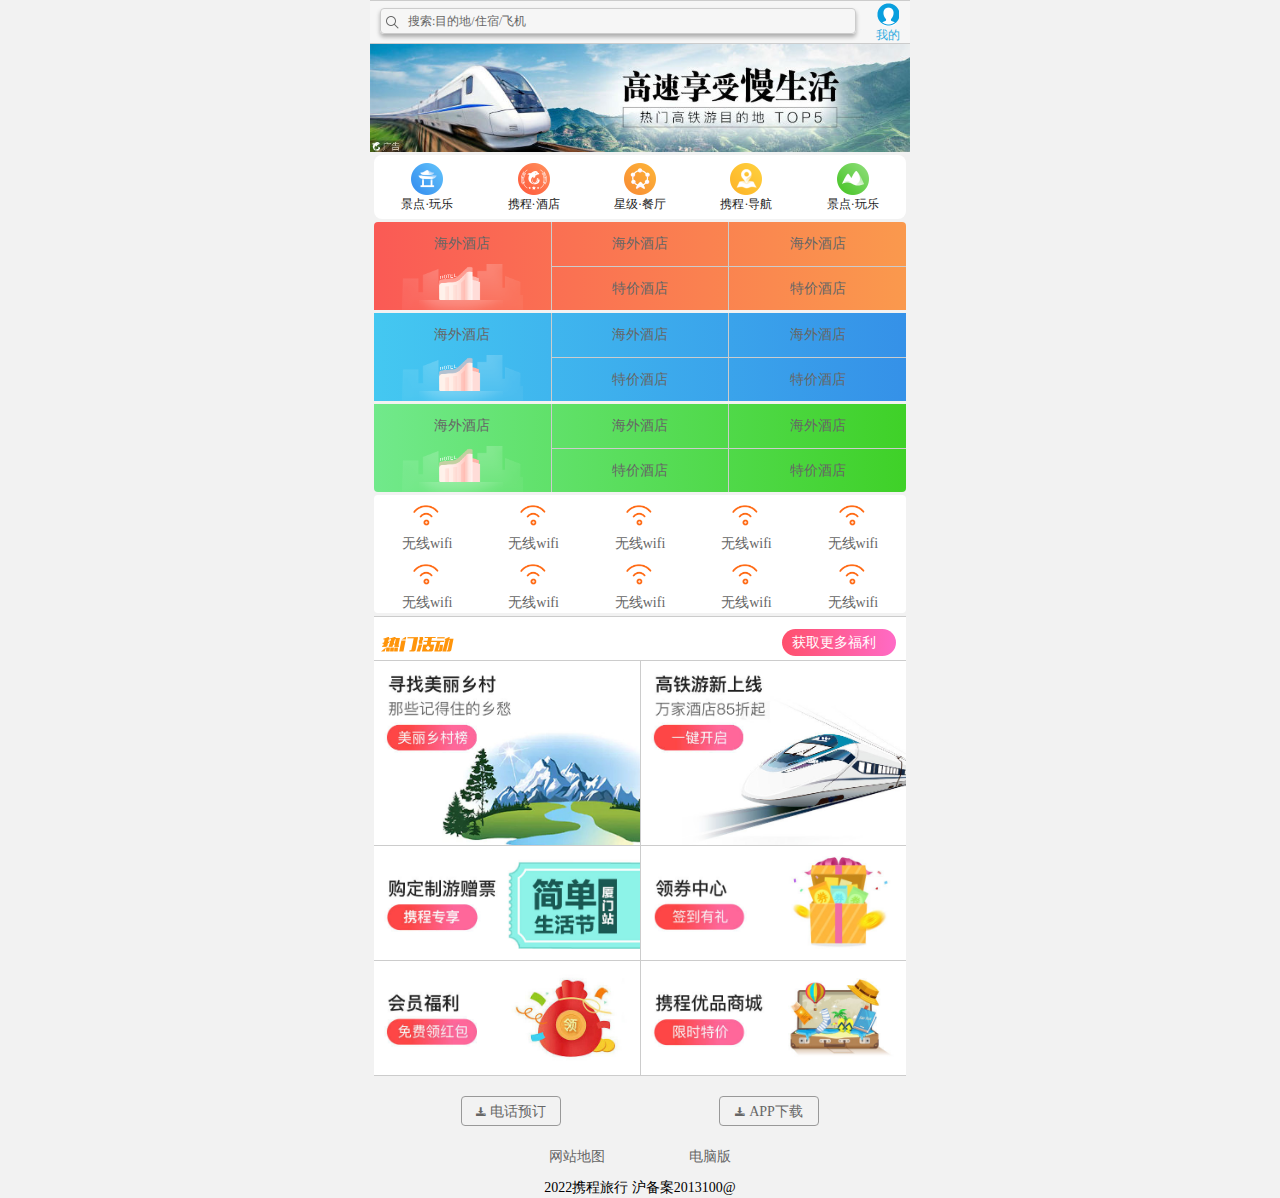
<file: flex布局携程网/index.html>
<!DOCTYPE html>
<html lang="en">
<head>
    <meta charset="UTF-8">
    <meta http-equiv="X-UA-Compatible" content="IE=edge">
    <meta name="viewport" content="width=device-width, initial-scale=1.0">
    <title>Document</title>
    <link rel="stylesheet" href="css\base初始化.css">
    <link rel="stylesheet" href="css\normalize.css">
    <link rel="stylesheet" href="css\index.css">
</head>
<body>
    <!-- 搜索 -->
    <div class="serch_index">
        <div class="serch">搜索:目的地/住宿/飞机</div>
        <a href="#" class="user">我的</a>
    </div>
    <!-- 焦点图 -->
    <div class="fous">
        <a href="#"><img src="upload\focus.jpg" alt=""></a>
    </div>
    <!-- 局部导航栏 -->
    <ul class="nav">
     <li>
        <a href="#">
          <span class="name"></span>
          <span>景点·玩乐</span>
        </a>
</li>
     <li> <a href="#">
        <span class="name"></span>
        <span>携程·酒店</span>
      </a></li>
     <li> <a href="#">
        <span class="name"></span>
        <span>星级·餐厅</span>
      </a></li>
     <li> <a href="#">
        <span class="name"></span>
        <span>携程·导航</span>
      </a></li>
     <li> <a href="#">
        <span class="name"></span>
        <span>景点·玩乐</span>
      </a></li>
    </ul>
    <!-- 导航栏 -->
    <div class="navs">

      <div class="navs_a">
        <div class="navs_aa"><a href="#">海外酒店</a></div>
        <div class="navs_aa"><a href="#">海外酒店</a><a href="#">特价酒店</a></div>
        <div class="navs_aa"><a href="#">海外酒店</a><a href="#">特价酒店</a></div>
      </div>

      <div class="navs_a">
        <div class="navs_aa"><a href="#">海外酒店</a></div>
        <div class="navs_aa"><a href="#">海外酒店</a><a href="#">特价酒店</a></div>
        <div class="navs_aa"><a href="#">海外酒店</a><a href="#">特价酒店</a></div>
      </div>

      <div class="navs_a">
        <div class="navs_aa"><a href="#">海外酒店</a></div>
        <div class="navs_aa"><a href="#">海外酒店</a><a href="#">特价酒店</a></div>
        <div class="navs_aa"><a href="#">海外酒店</a><a href="#">特价酒店</a></div>
      </div>
    </div>
    <!-- 局部导航栏2 -->
    <ul class="navb">
      <li><a href="#"><span class="bj"></span><span>无线wifi</span> </a></li>
      <li><a href="#"><span class="bj"></span><span>无线wifi</span> </a></li>
      <li><a href="#"><span class="bj"></span><span>无线wifi</span> </a></li>
      <li><a href="#"><span class="bj"></span><span>无线wifi</span> </a></li>
      <li><a href="#"><span class="bj"></span><span>无线wifi</span> </a></li>
      <li><a href="#"><span class="bj"></span><span>无线wifi</span> </a></li>
      <li><a href="#"><span class="bj"></span><span>无线wifi</span> </a></li>
      <li><a href="#"><span class="bj"></span><span>无线wifi</span> </a></li>
      <li><a href="#"><span class="bj"></span><span>无线wifi</span> </a></li>
      <li><a href="#"><span class="bj"></span><span>无线wifi</span> </a></li>
    </ul>
    <!-- 热门活动 -->
    <div class="hot">
      <div class="hot_hd">
        <h2></h2>
        <a href="#">获取更多福利</a>
      </div>
      <div class="row">
        <a href="#"><img src="upload\pic1.jpg" alt=""></a>
        <a href="#"><img src="upload\pic2.jpg" alt=""></a>
      </div>
      <div class="row"> 
        <a href="#"><img src="upload\pic3.jpg" alt=""></a>
        <a href="#"><img src="upload\pic4.jpg" alt=""></a>
      </div>
      <div class="row"> 
        <a href="#"><img src="upload\pic5.jpg" alt=""></a>
        <a href="#"><img src="upload\pic6.jpg" alt=""></a>
      </div>
    </div>
    <!--  信息和版权-->
    <div class="app">
      <a href="#">   
        <span>电话预订</span>
      </a>
      <a href="#">
        <span>APP下载</span>
      </a>
    </div>
    <div class="xinxi">
      <a href="#">网站地图</a>
      <a href="#">电脑版</a>
      <p>2022携程旅行&nbsp;沪备案2013100@</p>
    </div>
</body>
</html>
</file>
